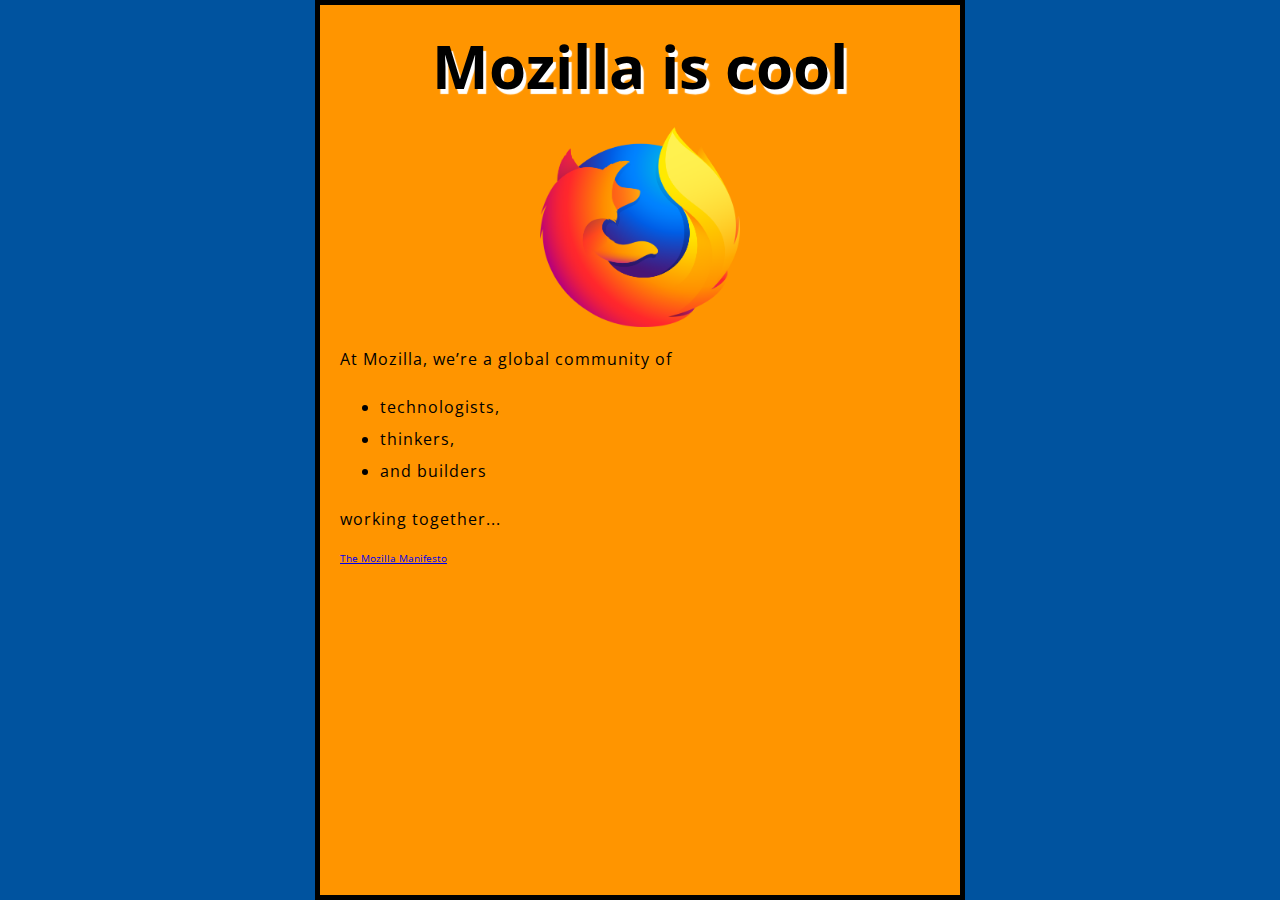
<file: index.html>
<html lang="en">
  <head>
    <meta charset="UTF-8" />
    <meta http-equiv="X-UA-Compatible" content="IE=edge" />
    <meta name="viewport" content="width=device-width, initial-scale=1.0" />
    <link
      href="https://fonts.googleapis.com/css?family=Open+Sans"
      rel="stylesheet"
    />
    <link href="style.css" rel="stylesheet" />
    <title>Mozilla Test</title>
  </head>
  <body>
    <h1>Mozilla is cool</h1>
    <img
      src="firefox-logo.png"
      alt="Firefox logo - flaming fox encircling the Earth"
      width="200px"
      height="200px"
    />
    <p>At Mozilla, we’re a global community of</p>
    <ul>
      <li>technologists,</li>
      <li>thinkers,</li>
      <li>and builders</li>
    </ul>
    <p>working together...</p>

    <a href="https://mozilla.org/en-US/about/manifesto"
      >The Mozilla Manifesto</a
    >
  </body>
</html>
</file>
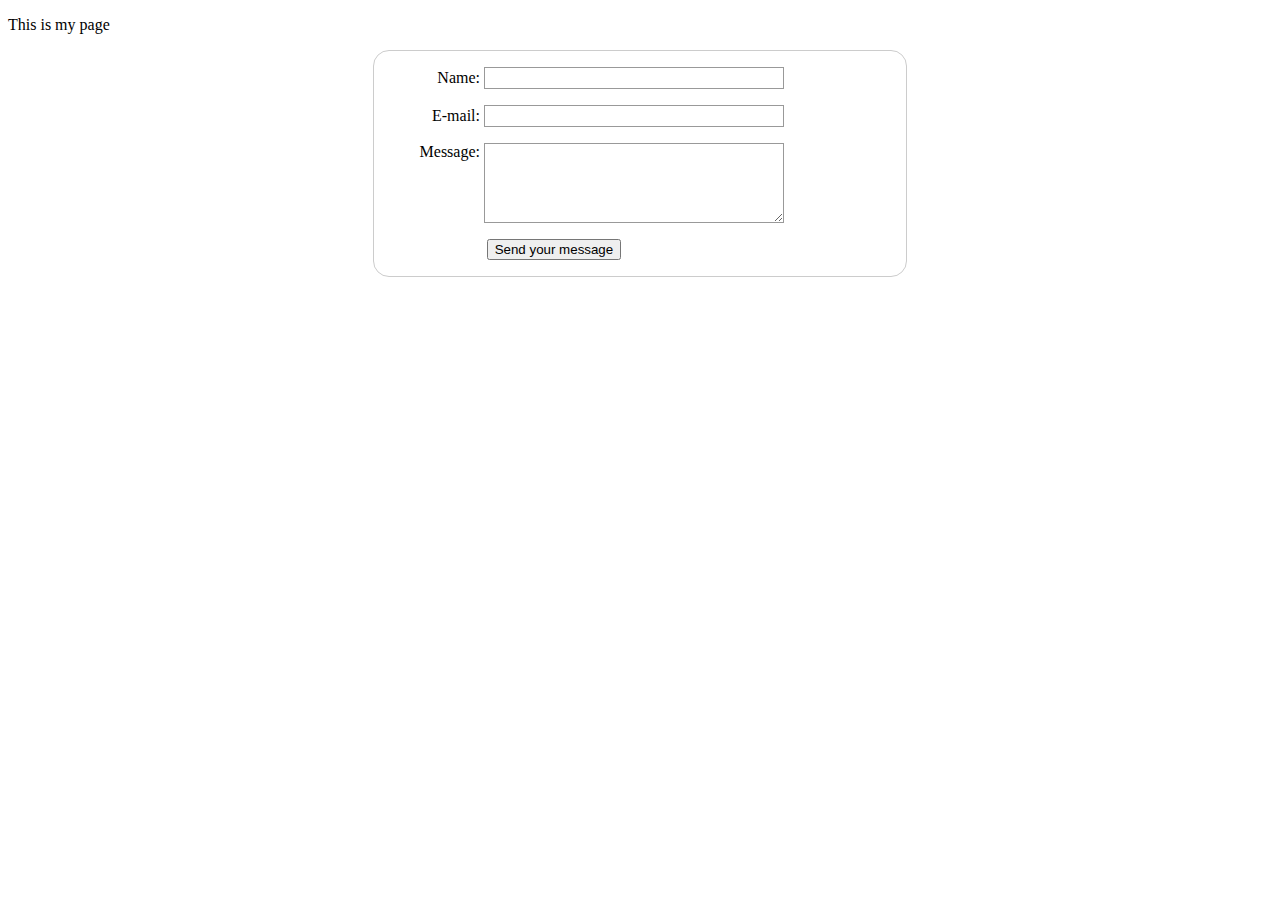
<file: index2.html>
<!DOCTYPE html>
<html lang="en-US">
  <head>
    <meta charset="utf-8" />
    <title>My test page</title>
    <style>
      form {
        /* Center the form on the page */
        margin: 0 auto;
        width: 500px;
        /* Form outline */
        padding: 1em;
        border: 1px solid #ccc;
        border-radius: 1em;
      }

      ul {
        list-style: none;
        padding: 0;
        margin: 0;
      }

      form li + li {
        margin-top: 1em;
      }

      label {
        /* Uniform size & alignment */
        display: inline-block;
        width: 90px;
        text-align: right;
      }

      input,
      textarea {
        /* To make sure that all text fields have the same font settings
     By default, textareas have a monospace font */
        font: 1em sans-serif;

        /* Uniform text field size */
        width: 300px;
        box-sizing: border-box;

        /* Match form field borders */
        border: 1px solid #999;
      }

      input:focus,
      textarea:focus {
        /* Additional highlight for focused elements */
        border-color: #000;
      }

      textarea {
        /* Align multiline text fields with their labels */
        vertical-align: top;

        /* Provide space to type some text */
        height: 5em;
      }

      .button {
        /* Align buttons with the text fields */
        padding-left: 90px; /* same size as the label elements */
      }

      button {
        /* This extra margin represent roughly the same space as the space
     between the labels and their text fields */
        margin-left: 0.5em;
      }
    </style>
  </head>
  <body>
    <p>This is my page</p>
    <form action="/my-handling-form-page" method="post">
      <ul>
        <li>
          <label for="name">Name:</label>
          <input type="text" id="name" name="user_name" />
        </li>
        <li>
          <label for="mail">E-mail:</label>
          <input type="email" id="mail" name="user_email" />
        </li>
        <li>
          <label for="msg">Message:</label>
          <textarea id="msg" name="user_message"></textarea>
        </li>
        <li class="button">
          <button type="submit">Send your message</button>
        </li>
      </ul>
    </form>
  </body>
</html>
</file>
<file: style.css>
html {
  font-size: 10px; /* px means "pixels": the base font size is now 10 pixels high  */
  font-family: "Open Sans", sans-serif; /* this should be the rest of the output you got from Google fonts */
}

h1 {
  font-size: 60px;
  text-align: center;
}

p,
li {
  font-size: 16px;
  line-height: 2;
  letter-spacing: 1px;
}

html {
  background-color: #00539f;
}

body {
  width: 600px;
  margin: 0 auto;
  background-color: #ff9500;
  padding: 0 20px 20px 20px;
  border: 5px solid black;
}

h1 {
  margin: 0;
  padding: 20px 0;
  color: black;
  text-shadow: 3px 5px 1px white;
}

img {
  display: block;
  margin: 0 auto;
}
</file>
